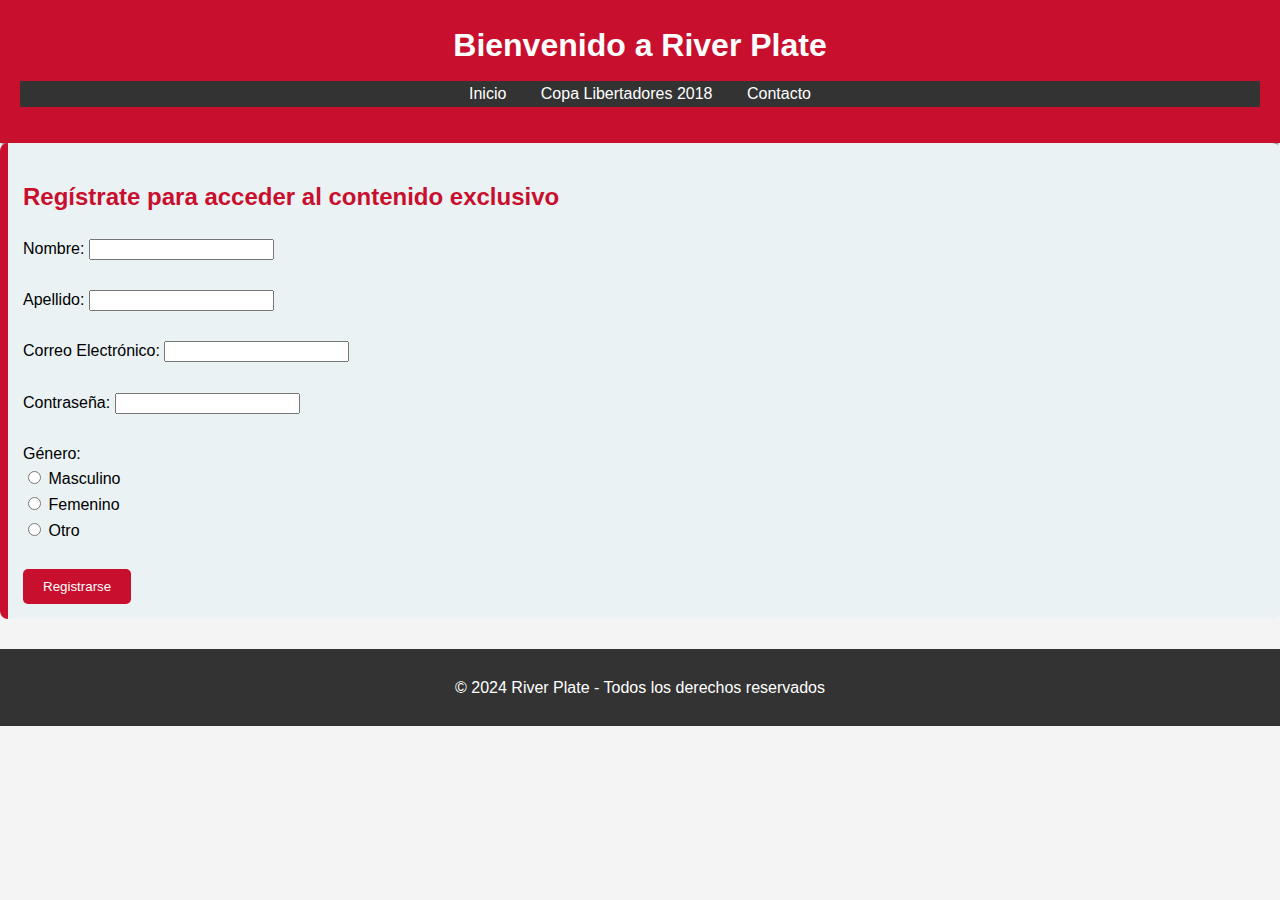
<file: enlaces_navegacion.html>
<!DOCTYPE html>
<html lang="es">
<head>
    <meta charset="UTF-8">
    <meta name="viewport" content="width=device-width, initial-scale=1.0">
    <title>Registro - River Plate</title>
    <link rel="stylesheet" href="styles.css">
</head>
<body>
    <header>
        <h1>Bienvenido a River Plate</h1>
        <nav>
            <ul>
                <li><a href="index.html">Inicio</a></li>
                <li><a href="bienvenida.html">Copa Libertadores 2018</a></li>
                <li><a href="contacto.html">Contacto</a></li>
            </ul>
        </nav>
    </header>

    <section id="registro">
        <h2>Regístrate para acceder al contenido exclusivo</h2>
        <form action="bienvenida.html" method="POST">
            <label for="nombre">Nombre:</label>
            <input type="text" id="nombre" name="nombre" required><br><br>

            <label for="apellido">Apellido:</label>
            <input type="text" id="apellido" name="apellido" required><br><br>

            <label for="email">Correo Electrónico:</label>
            <input type="email" id="email" name="email" required><br><br>

            <label for="password">Contraseña:</label>
            <input type="password" id="password" name="password" required><br><br>

            <div class="radio-group">
                <label>Género:</label><br>
                <input type="radio" id="masculino" name="genero" value="masculino" required>
                <label for="masculino">Masculino</label><br>
                <input type="radio" id="femenino" name="genero" value="femenino">
                <label for="femenino">Femenino</label><br>
                <input type="radio" id="otro" name="genero" value="otro">
                <label for="otro">Otro</label><br><br>
            </div>

            <button type="submit">Registrarse</button>
        </form>
    </section>

    <footer>
        <p>&copy; 2024 River Plate - Todos los derechos reservados</p>
    </footer>
</body>
</html>
</file>
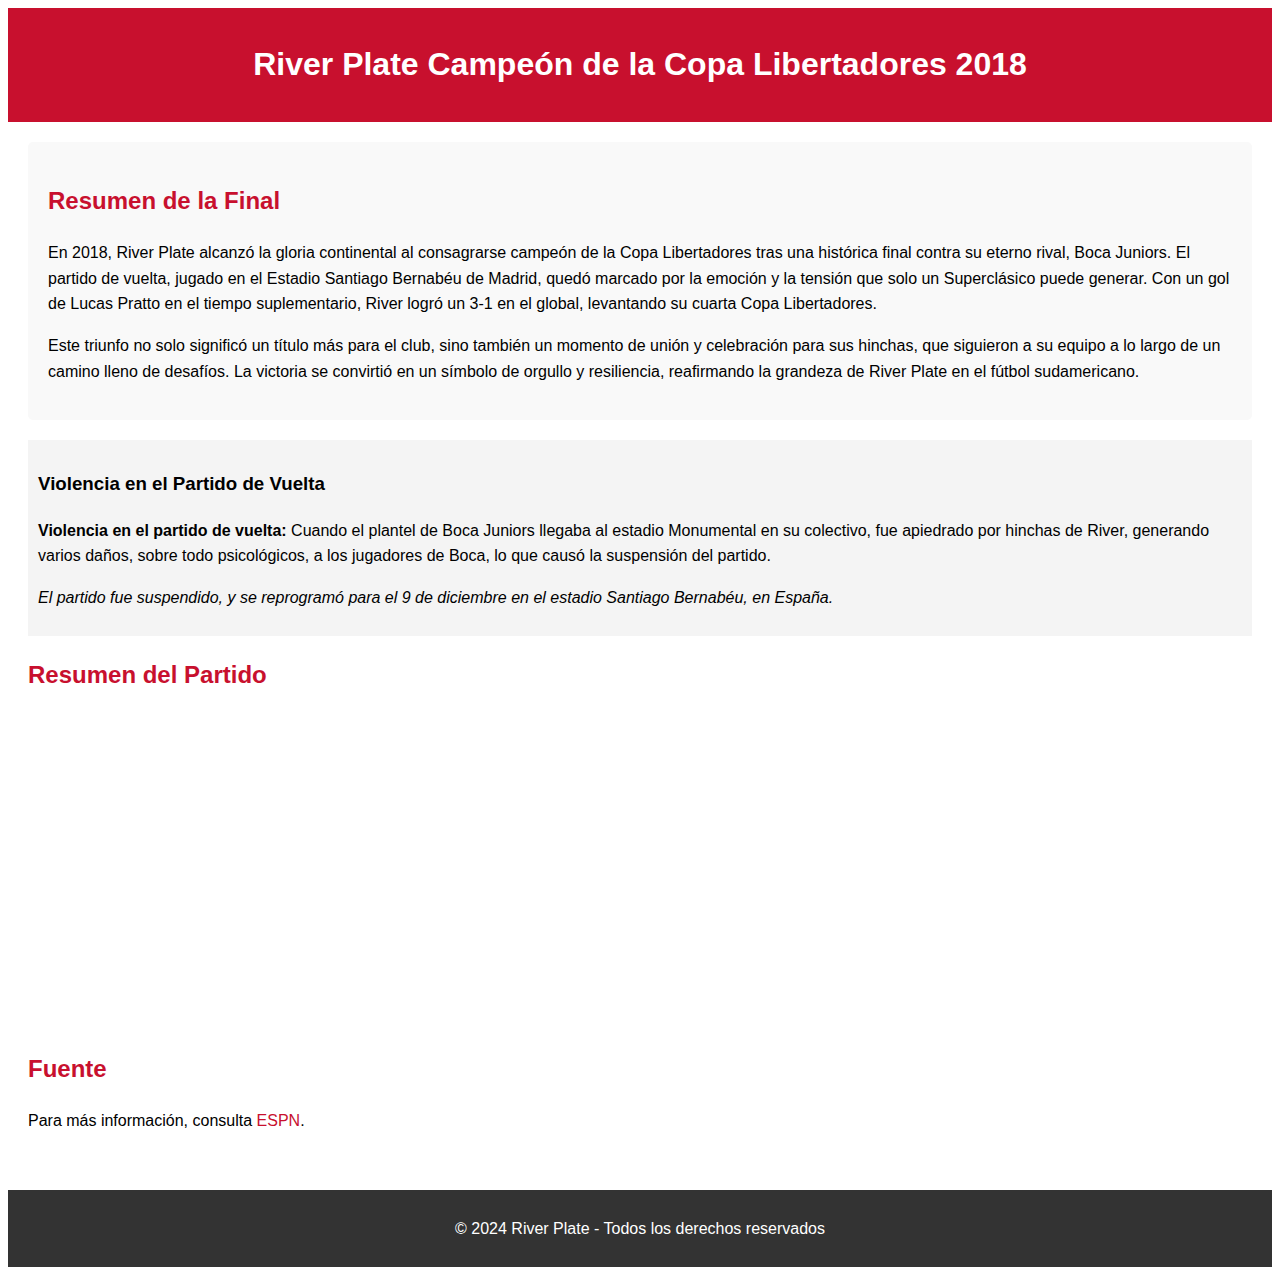
<file: etiquetas_semanticas.html>
<!DOCTYPE html>
<html lang="es">
<head>
    <meta charset="UTF-8">
    <meta name="viewport" content="width=device-width, initial-scale=1.0">
    <title>River Plate Campeón - Copa Libertadores 2018</title>
    <style>
        body {
            font-family: Arial, sans-serif;
            line-height: 1.6;
        }

        header {
            background-color: #c8102e;
            color: white;
            padding: 10px 0;
            text-align: center;
        }

        main {
            padding: 20px;
        }

        h2 {
            color: #c8102e;
        }

        iframe {
            display: block;
            margin: 20px auto;
        }

        footer {
            background-color: #333;
            color: white;
            text-align: center;
            padding: 10px;
            margin-top: 20px;
        }

        a {
            color: #c8102e;
            text-decoration: none;
        }

        a:hover {
            text-decoration: underline;
        }

        aside {
            background-color: #f4f4f4;
            padding: 10px;
            margin: 20px 0;
        }

        article {
            background-color: #f9f9f9;
            padding: 20px;
            border-radius: 5px;
        }
    </style>
</head>

<body>
    <!-- Header Section -->
    <header>
        <h1>River Plate Campeón de la Copa Libertadores 2018</h1>
    </header>

    <!-- Main Content Section -->
    <main>
        <section>
            <article>
                <h2>Resumen de la Final</h2>
                <p>En 2018, River Plate alcanzó la gloria continental al consagrarse campeón de la Copa Libertadores tras una histórica final contra su eterno rival, Boca Juniors. El partido de vuelta, jugado en el Estadio Santiago Bernabéu de Madrid, quedó marcado por la emoción y la tensión que solo un Superclásico puede generar. Con un gol de Lucas Pratto en el tiempo suplementario, River logró un 3-1 en el global, levantando su cuarta Copa Libertadores.</p>
                <p>Este triunfo no solo significó un título más para el club, sino también un momento de unión y celebración para sus hinchas, que siguieron a su equipo a lo largo de un camino lleno de desafíos. La victoria se convirtió en un símbolo de orgullo y resiliencia, reafirmando la grandeza de River Plate en el fútbol sudamericano.</p>
            </article>

            <aside>
                <h3>Violencia en el Partido de Vuelta</h3>
                <p><strong>Violencia en el partido de vuelta:</strong> Cuando el plantel de Boca Juniors llegaba al estadio Monumental en su colectivo, fue apiedrado por hinchas de River, generando varios daños, sobre todo psicológicos, a los jugadores de Boca, lo que causó la suspensión del partido.</p>
                <p><em>El partido fue suspendido, y se reprogramó para el 9 de diciembre en el estadio Santiago Bernabéu, en España.</em></p>
            </aside>

            <h2>Resumen del Partido</h2>
            <iframe width="560" height="315" src="https://www.youtube.com/embed/example_video_id" frameborder="0" allowfullscreen></iframe>
        </section>

        <section>
            <h2>Fuente</h2>
            <p>Para más información, consulta <a href="https://www.espn.com/soccer/club/_/id/203/river-plate" target="_blank">ESPN</a>.</p>
        </section>
    </main>

    <!-- Footer Section -->
    <footer>
        <p>&copy; 2024 River Plate - Todos los derechos reservados</p>
    </footer>
</body>
</html>
</file>
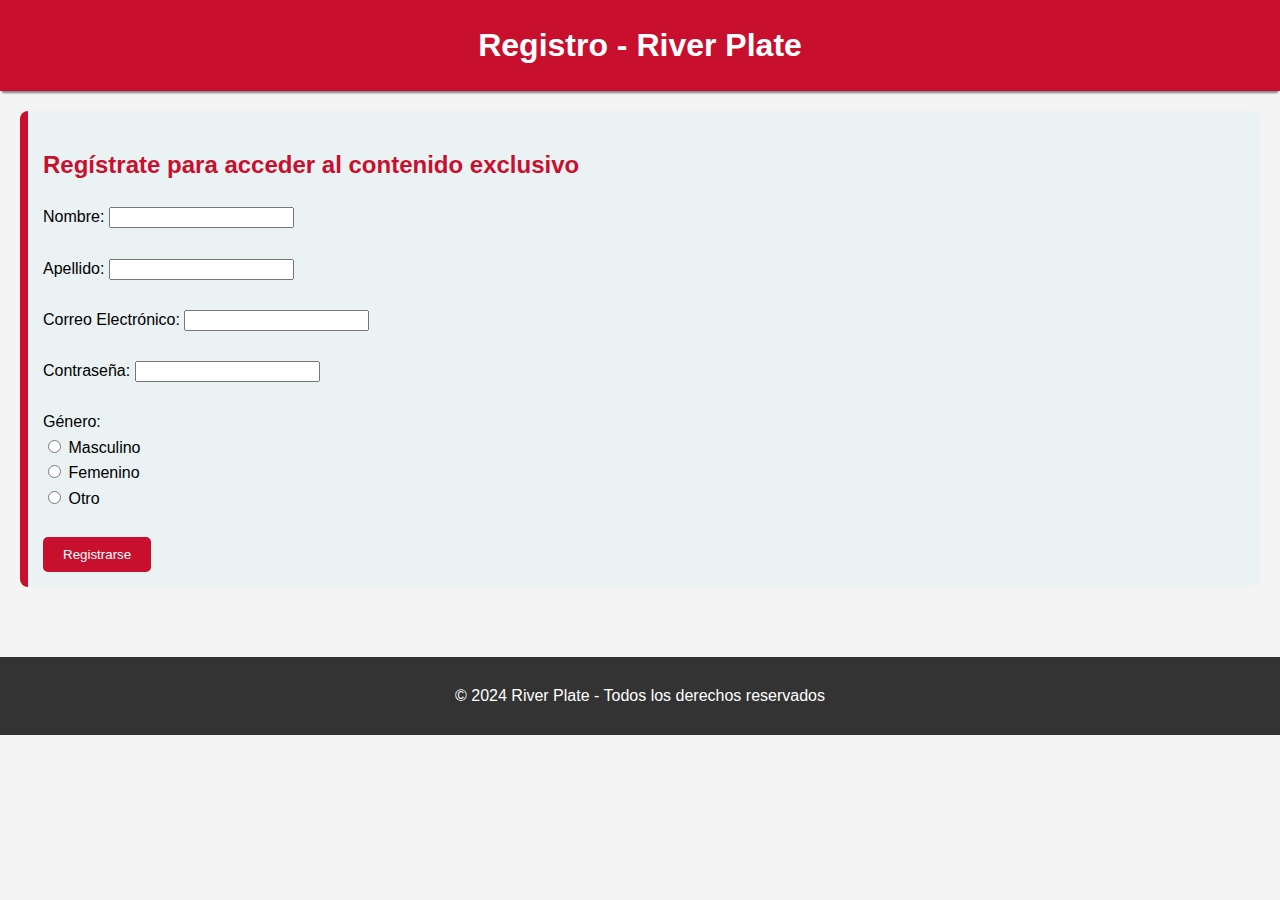
<file: formulario.html>
<!DOCTYPE html>
<html lang="es">
<head>
    <meta charset="UTF-8">
    <meta name="viewport" content="width=device-width, initial-scale=1.0">  
    <link rel="stylesheet" href="CONTENIDO.HTML">



    <title>Registro - River Plate</title>
    <link rel="stylesheet" href="styles.css">
</head>
<body>
    <header>
        <h1>Registro - River Plate</h1>
    </header>

    <div class="content-container">
        <!-- Registro -->
        <section id="registro">
            <h2>Regístrate para acceder al contenido exclusivo</h2>
            <form action="bienvenida.html" method="POST">
                <label for="nombre">Nombre:</label>
                <input type="text" id="nombre" name="nombre" required><br><br>

                <label for="apellido">Apellido:</label>
                <input type="text" id="apellido" name="apellido" required><br><br>

                <label for="email">Correo Electrónico:</label>
                <input type="email" id="email" name="email" required><br><br>

                <label for="password">Contraseña:</label>
                <input type="password" id="password" name="password" required><br><br>

                <div class="radio-group">
                    <label>Género:</label><br>
                    <input type="radio" id="masculino" name="genero" value="masculino" required>
                    <label for="masculino">Masculino</label><br>
                    <input type="radio" id="femenino" name="genero" value="femenino">
                    <label for="femenino">Femenino</label><br>
                    <input type="radio" id="otro" name="genero" value="otro">
                    <label for="otro">Otro</label><br><br>
                </div>

                <button type="submit">Registrarse</button>
            </form>
        </section>
    </div>

    <footer>
        <p>&copy; 2024 River Plate - Todos los derechos reservados</p>
    </footer>
</body>
</html>
</file>
<file: styles.css>
/* Estilos generales para todo el sitio */
body {
    font-family: Arial, sans-serif;
    line-height: 1.6;
    margin: 0;
    padding: 0;
    background-color: #f4f4f4;
}

header {
    background-color: #c8102e; /* Rojo de River Plate */
    color: white;
    text-align: center;
    padding: 20px;
    box-shadow: 0 4px 2px -2px gray;
}

header h1 {
    margin: 0;
}

nav ul {
    list-style-type: none;
    padding: 0;
    background-color: #333;
    margin-top: 10px;
}

nav ul li {
    display: inline;
    margin: 0 15px;
}

nav ul li a {
    color: white;
    text-decoration: none;
}

nav ul li a:hover {
    text-decoration: underline;
}

footer {
    background-color: #333;
    color: white;
    text-align: center;
    padding: 10px;
    margin-top: 20px;
}

.content-container {
    padding: 20px;
}

section {
    margin-bottom: 30px;
    padding: 15px;
    border-radius: 8px;
    background-color: white;
}

#registro {
    background-color: #eaf2f4; /* Fondo claro para el formulario */
    border-left: 8px solid #c8102e; /* Rojo en la izquierda */
}

.contenido {
    background-color: #ffe6e6; /* Fondo rosa suave */
    border-left: 8px solid #c8102e;
}

#contacto {
    background-color: #f4f9f4; /* Fondo verde muy suave */
    border-left: 8px solid #c8102e;
}

h2 {
    color: #c8102e; /* Rojo en los títulos */
}

button {
    background-color: #c8102e;
    color: white;
    border: none;
    padding: 10px 20px;
    cursor: pointer;
    border-radius: 5px;
    transition: background-color 0.3s ease;
}

button:hover {
    background
</file>
